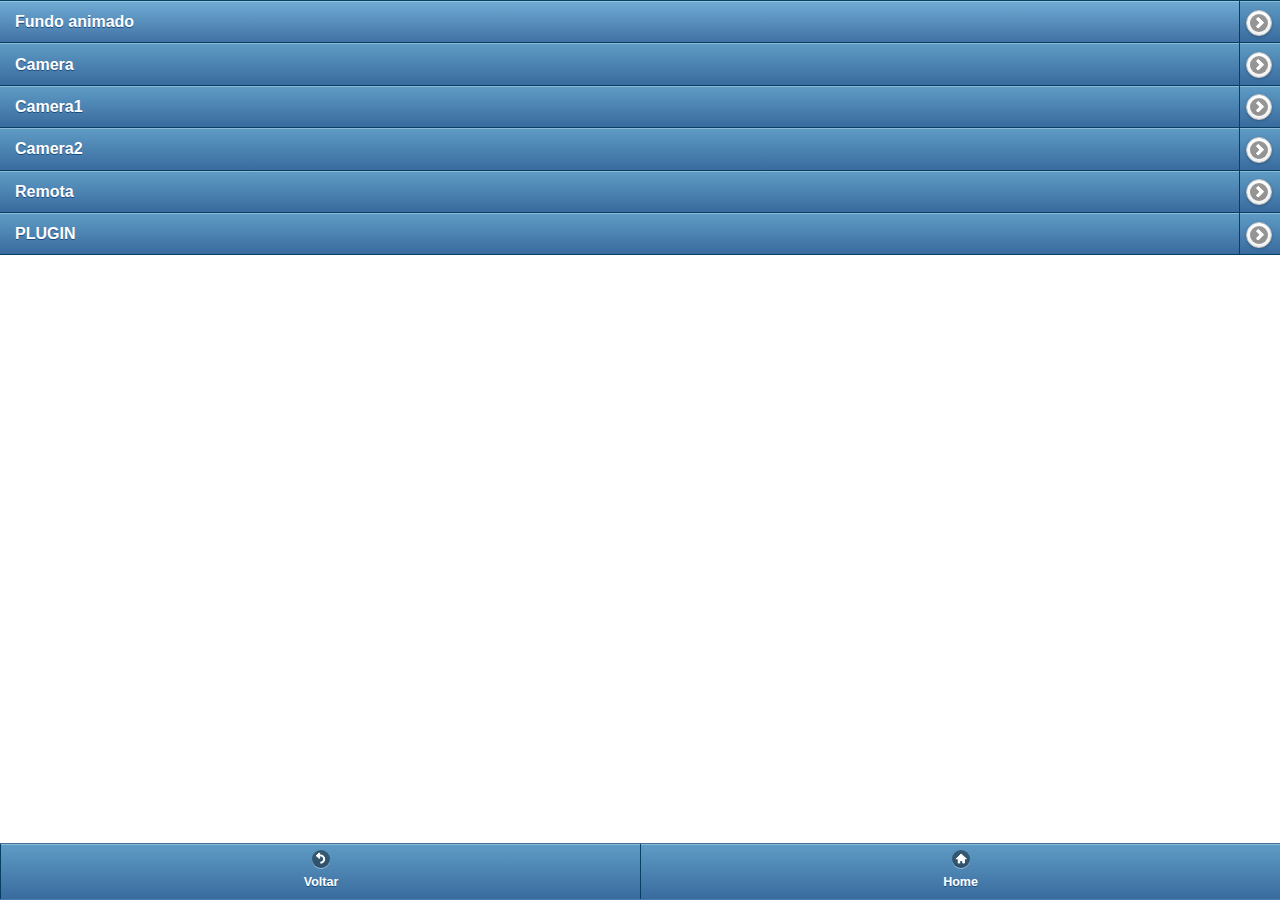
<file: index.html>
﻿<!doctype html>
<html>
<head>
<meta charset="utf-8">
<meta name="viewport" content="user-scalable=no, initial-scale=1" />
<title>Documento sem título</title>
<link href="jqm/jquery.mobile.theme-1.3.0.min.css" rel="stylesheet" type="text/css">
<link href="jqm/jquery.mobile.structure-1.3.0.min.css" rel="stylesheet" type="text/css">
<script src="jqm/jquery-1.11.1.min.js" type="text/javascript"></script>
<script src="jqm/jquery.mobile-1.3.0.min.js" type="text/javascript"></script>
<meta name="format-detection" content="telephone=no" />
</head>

<body>
<div id="page" data-role="page" data-theme="d">
  <div data-role="content" data-theme="b">
    <ul data-count-theme="b" data-role="listview" data-split-icon="arrow-r" data-split-theme="c" data-theme="b" data-divider-theme="e">
      <li><a href="fundo.html">Fundo animado</a><a href="#"></a></li>
      <li><a href="camera.html">Camera</a><a href="camera.html">Camera</a></li>
      <li><a href="camera1.html">Camera1</a><a href="camera1.html">Camera1</a></li>
      <li><a href="camera2.html">Camera2</a><a href="camera2.html">Camera2</a></li>
      <li><a href="http://www.virtualbag.com.br/admin/capture2.html" target="_blank">Remota</a><a href="http://www.virtualbag.com.br/admin/capture2.html">Remota</a></li>
      <li><a href="pgbcamera.html" target="_top">PLUGIN</a><a href="pgbcamera.html" target="_top">PLUGIN</a></li>
    </ul>
  </div>
  <div data-role="footer" data-theme="b" data-position="fixed" >
  <div data-role="navbar">
    <ul>
        <li><a href="index.html#page" data-icon="back" data-iconpos="left" target="_self">Voltar</a></li>
        <li><a href="index.html#page" data-icon="home" data-iconpos="right" target="_self">Home</a></li>
    </ul>
</div><!-- /navbar -->
</div>
</div>
</body>
</html>
</file>
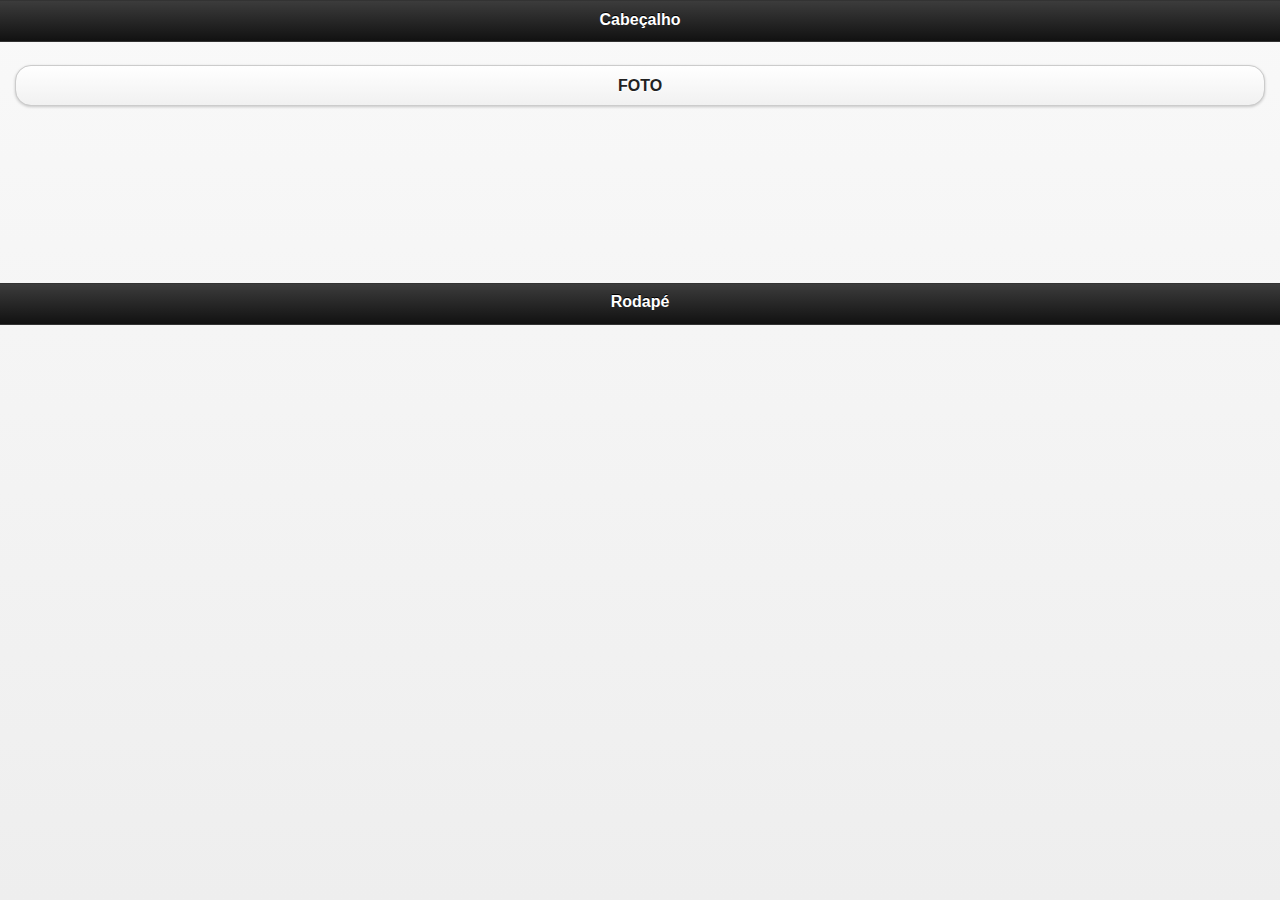
<file: camera.html>
﻿<!doctype html>
<html>
<head>
<meta charset="utf-8">
<meta name="viewport" content="user-scalable=no, initial-scale=1" />
<title>Documento sem título</title>
<link href="jqm/jquery.mobile.theme-1.3.0.min.css" rel="stylesheet" type="text/css">
<link href="jqm/jquery.mobile.structure-1.3.0.min.css" rel="stylesheet" type="text/css">
<script src="jqm/jquery-1.11.1.min.js" type="text/javascript"></script>
<script src="jqm/jquery.mobile-1.3.0.min.js" type="text/javascript"></script>
<meta name="format-detection" content="telephone=no" />
</head>

<body>
<div data-role="page" id="page">
  <div data-role="header">
    <h1>Cabeçalho</h1>
  </div>
  <div data-role="content">
        <form><input type='button' id='snapshot' value="FOTO"/></form> 
       <video autoplay></video>
       <canvas id='canvas' width='100' height='100'></canvas> 
       <script type="text/javascript" src="findit.js"></script>
</div>
  <div data-role="footer">
    <h4>Rodapé</h4>
  </div>
</div>
</body>
</html>
</file>
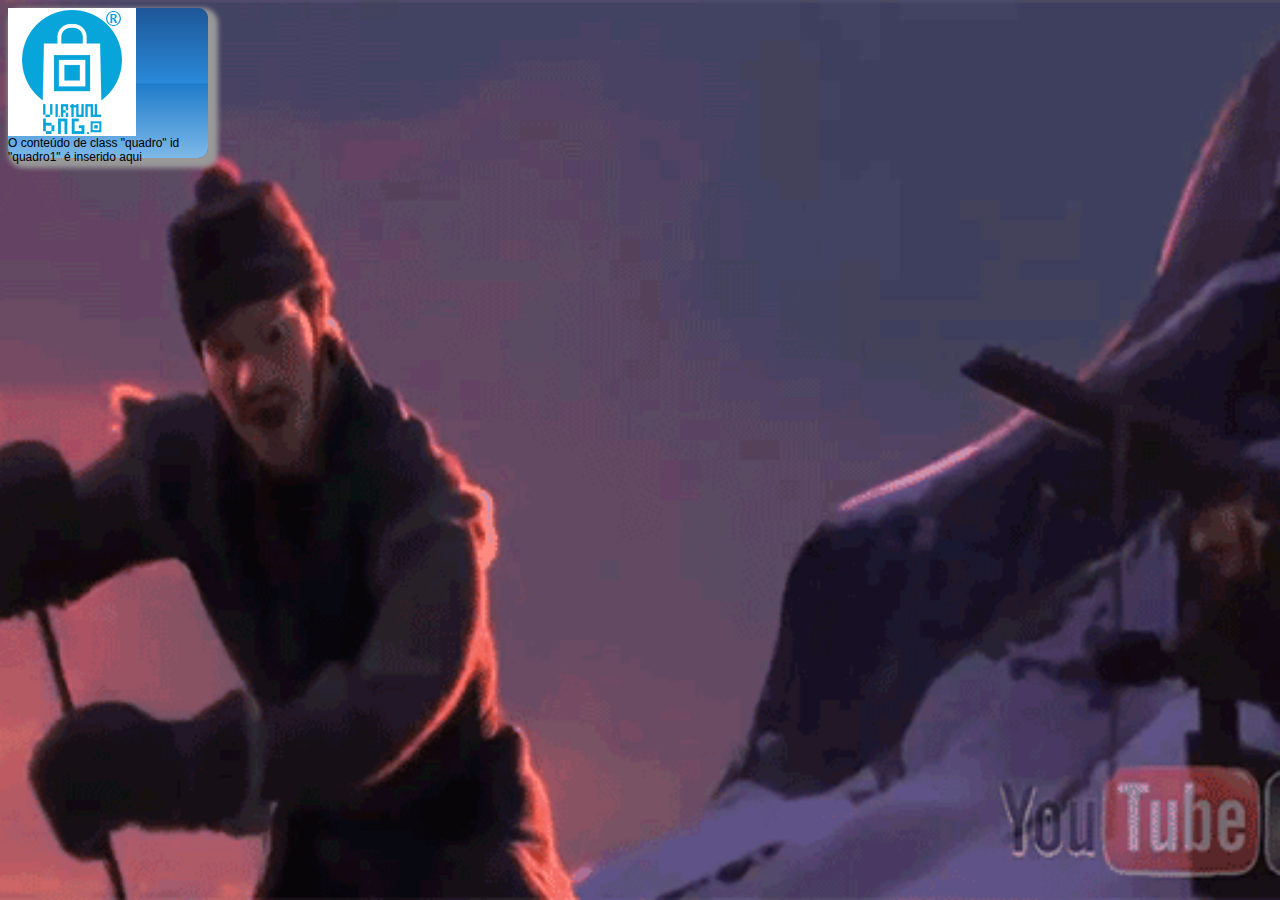
<file: fundo.html>
﻿<!DOCTYPE html PUBLIC "-//W3C//DTD XHTML 1.0 Transitional//EN" "http://www.w3.org/TR/xhtml1/DTD/xhtml1-transitional.dtd">
<html xmlns="http://www.w3.org/1999/xhtml">
<head>
<style>
html{
	/* This image will be displayed fullscreen */
	background:url('images/fundo2.gif') no-repeat center center;

	/* Ensure the html element always takes up the full height of the browser window */
	min-height:100%;

	/* The Magic */
	background-size:cover;
}

body{
	/* Workaround for some mobile browsers */
	min-height:100%;
}
#quadro1 {
	font-family: Verdana, Geneva, sans-serif;
	font-size: 12px;
	float: left;
	height: 150px;
	width: 200px;
	margin-right: auto;
	margin-left: auto;
	background-color: #FF9;
	-webkit-box-shadow: 5px 5px 5px 5px #999999;
	box-shadow: 5px 5px 5px 5px #999999;
	-webkit-border-radius: 10px;
	border-radius: 10px;
	/* Permalink - use to edit and share this gradient: http://colorzilla.com/gradient-editor/#1e5799+0,2989d8+50,207cca+51,7db9e8+100;Blue+Gloss+Default */
	background: #1e5799; /* Old browsers */
	background: -moz-linear-gradient(top,  #1e5799 0%, #2989d8 50%, #207cca 51%, #7db9e8 100%); /* FF3.6+ */
	background: -webkit-gradient(linear, left top, left bottom, color-stop(0%,#1e5799), color-stop(50%,#2989d8), color-stop(51%,#207cca), color-stop(100%,#7db9e8)); /* Chrome,Safari4+ */
	background: -webkit-linear-gradient(top,  #1e5799 0%,#2989d8 50%,#207cca 51%,#7db9e8 100%); /* Chrome10+,Safari5.1+ */
	background: -o-linear-gradient(top,  #1e5799 0%,#2989d8 50%,#207cca 51%,#7db9e8 100%); /* Opera 11.10+ */
	background: -ms-linear-gradient(top,  #1e5799 0%,#2989d8 50%,#207cca 51%,#7db9e8 100%); /* IE10+ */
	background: linear-gradient(to bottom,  #1e5799 0%,#2989d8 50%,#207cca 51%,#7db9e8 100%); /* W3C */
	filter: progid:DXImageTransform.Microsoft.gradient( startColorstr='#1e5799', endColorstr='#7db9e8',GradientType=0 ); /* IE6-9 */
	}
#logo {
	width: 45px;
}
</style>
<meta name="viewport" content="width=320px, user-scalable=no">
<meta http-equiv="Content-Type" content="text/html; charset=utf-8" />
<title>Fundo dinâmico</title>
</head>

<body>
<div class="quadro" id="quadro1">
  <div class="imagem" id="logo"><img src="images/logo.png" width="128" height="128" alt="Logo" /></div>
O conteúdo de  class "quadro" id "quadro1" é inserido aqui</div>
</body>
</html>
</file>
